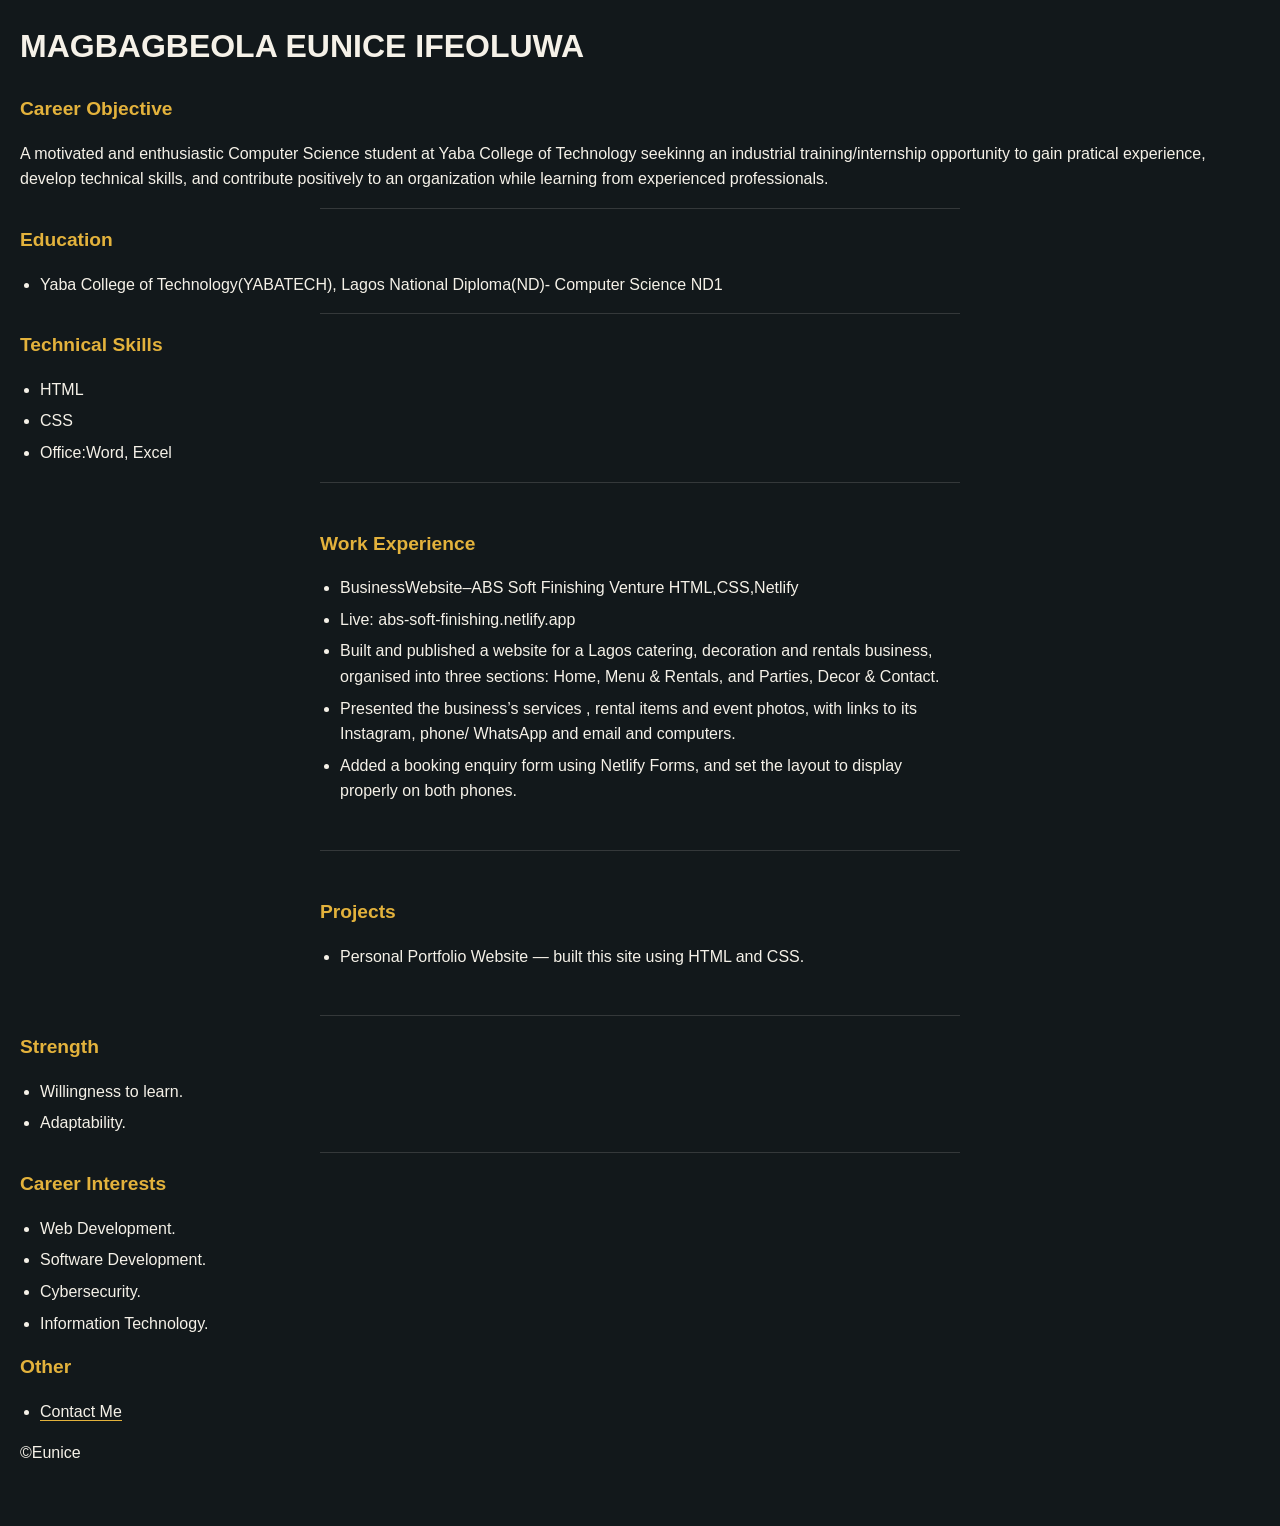
<file: index.html>
<!DOCTYPE html>
<html lang="en">
<head>
    <meta charset="UTF-8">
    <link rel="stylesheet" href="style.css">
    <title>MAGBAGBEOLA EUNICE IFEOLUWA</title>
</head>
<body>
  <h1>MAGBAGBEOLA EUNICE IFEOLUWA</h1>
  <h2>Career Objective</h2>
  <p>A motivated and enthusiastic Computer Science student at Yaba College of Technology seekinng an industrial training/internship opportunity to gain pratical experience, develop technical skills,  and contribute positively to an organization while learning from experienced professionals.</p>
  <hr>
  <h2>Education</h2>
  <ul>
    <li>Yaba College of Technology(YABATECH), Lagos National Diploma(ND)- Computer Science ND1</li>
  </ul>
  <hr>
  <h2>Technical Skills</h2>
  <ul>
       <li>HTML</li>
         <li>CSS</li>
         <li>Office:Word, Excel</li>
     </ul>

   <hr>

<section>
  <h2>Work Experience</h2>
  <ul>
    <li>BusinessWebsite–ABS Soft Finishing Venture HTML,CSS,Netlify</li>
<li>Live: abs-soft-finishing.netlify.app</li>
<li> Built and published a website for a Lagos catering, decoration and rentals business, organised into three
sections: Home, Menu & Rentals, and Parties, Decor & Contact.</li>
<li>Presented the business’s services , rental items and event photos, with links to its Instagram, phone/ WhatsApp and email and computers.</li>
<li>Added a booking enquiry form using Netlify Forms, and set the layout to display properly on both phones.</li>
  </ul>
</section>

<hr>

<section>
  <h2>Projects</h2>
  <ul>
    <li>Personal Portfolio Website — built this site using HTML and CSS.</li>
  </ul>
</section>
     
  <hr>
  <h2>Strength</h2>
  <ul>
    <li>Willingness to learn.</li>
    <li>Adaptability.</li>
  </ul>
  <hr>
  <h2>Career Interests</h2>
  <ul>
    <li>Web Development.</li>
    <li>Software Development.</li>
    <li>Cybersecurity.</li>
      <li>Information Technology.</li>
  </ul>
  <h2>Other</h2>
  <ul>
  <li><a href="contact.html">Contact Me</a></li>
  </ul>
  &copy;Eunice

</body>

</html>
</file>
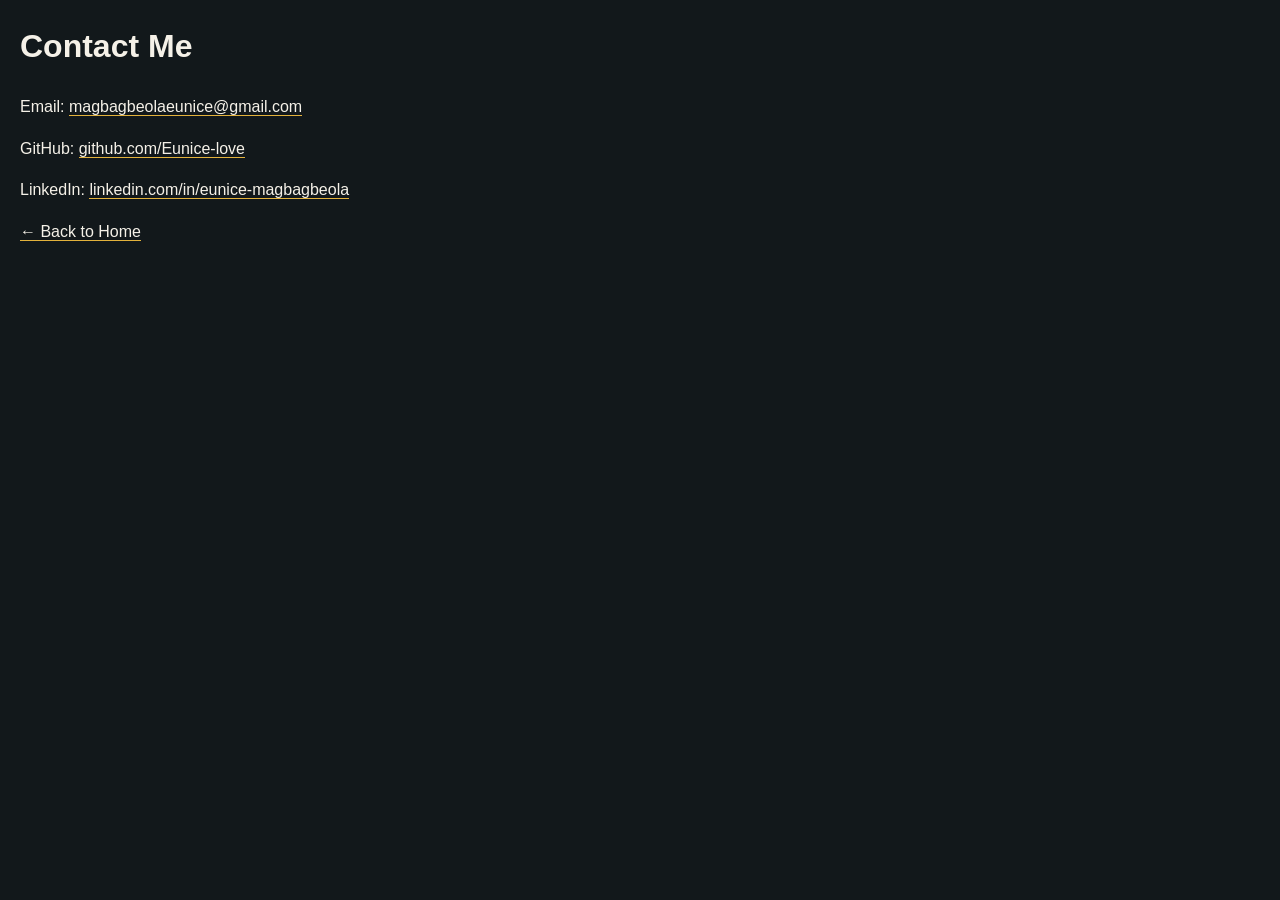
<file: contact.html>
<!DOCTYPE html>
<html>
<head>
  <title>Contact</title>
  <link rel="stylesheet" href="style.css">
</head>
<body>
  <h1>Contact Me</h1>
  <p>Email: <a href="mailto:magbagbeolaeunice@gmail.com">magbagbeolaeunice@gmail.com</a></p>
  <p>GitHub: <a href="https://github.com/Eunice-love">github.com/Eunice-love</a></p>
  <p>LinkedIn: <a href="https://www.linkedin.com/in/eunice-magbagbeola-838355439?utm_source=share_via&utm_content=profile&utm_medium=member_android ">linkedin.com/in/eunice-magbagbeola</a></p>
  <p><a href="index.html">← Back to Home</a></p>
</body>
</html>
</file>
<file: style.css>
body {
  font-family: 'Segoe UI', Arial, sans-serif;
  background-color: #12181b;
  color: #f5f1e8;
  margin: 0;
  padding: 0 20px 60px;
  line-height: 1.6;
}

header {
  text-align: center;
  padding: 50px 0 30px;
  border-bottom: 1px solid rgba(245, 241, 232, 0.15);
}

.profile-pic {
  width: 110px;
  height: 110px;
  border-radius: 50%;
  object-fit: cover;
  border: 2px solid #e3b23c;
}

header h1 {
  margin: 16px 0 4px;
  font-size: 1.8rem;
}

header .role {
  color: #8a97a0;
  margin: 0;
}

section {
  max-width: 640px;
  margin: 0 auto;
  padding: 30px 0;
}

h2 {
  color: #e3b23c;
  font-size: 1.2rem;
  margin-bottom: 12px;
}

ul {
  padding-left: 20px;
}

li {
  margin-bottom: 6px;
}

a {
  color: #f5f1e8;
  border-bottom: 1px solid #e3b23c;
  text-decoration: none;
}

a:hover {
  color: #e3b23c;
}

hr {
  max-width: 640px;
  margin: 0 auto;
  border: none;
  border-top: 1px solid rgba(245, 241, 232, 0.15);
}

footer {
  text-align: center;
  color: #8a97a0;
  font-size: 0.85rem;
  padding-top: 30px;
}
</file>
